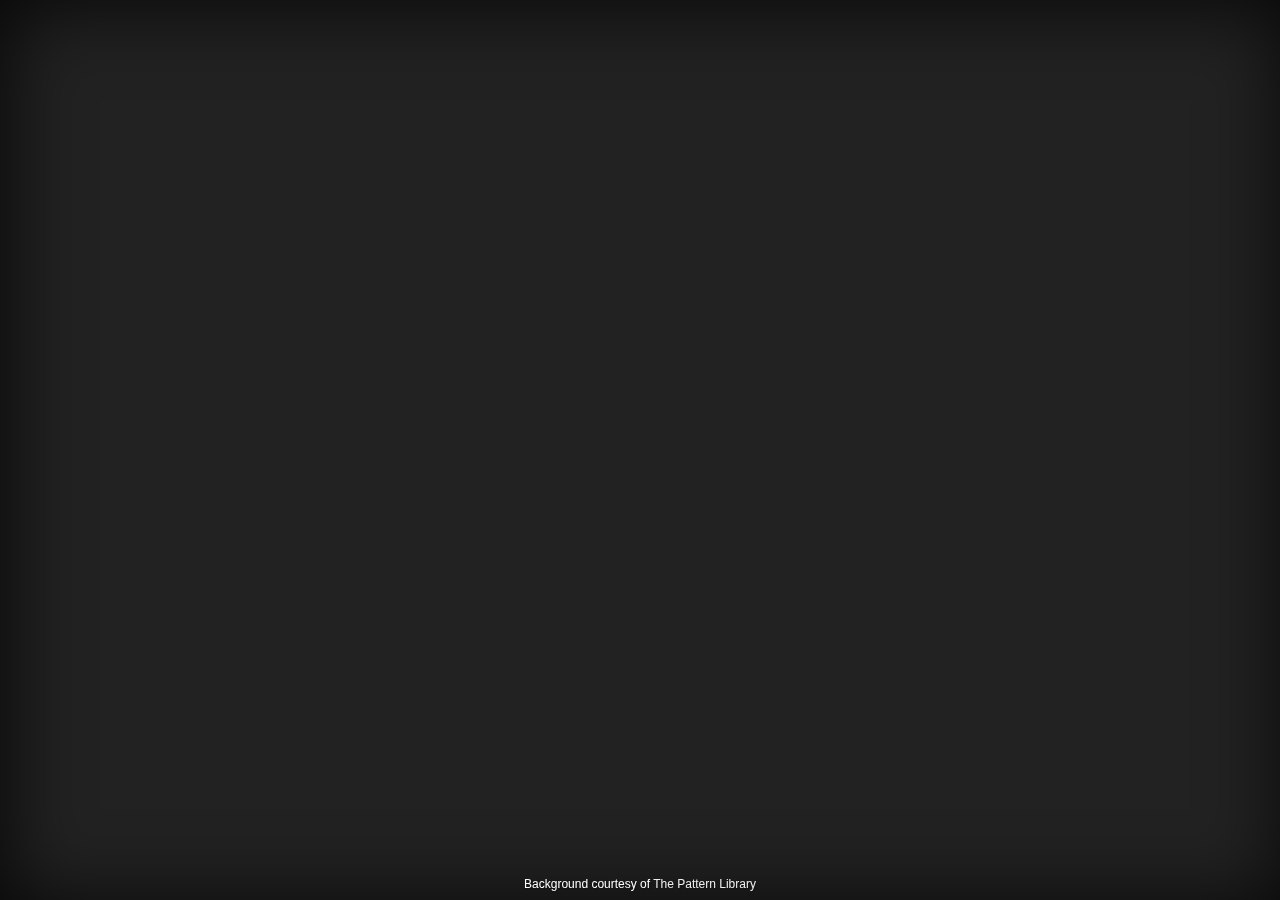
<file: deploy/salt/weedlabs/www-fallback/index.html>
<!DOCTYPE html>
<html>

<head>

  <meta charset="UTF-8">

  <title>WeedLabs</title>

  <style>
html, body, div, span, applet, object, iframe,
h1, h2, h3, h4, h5, h6, p, blockquote, pre,
a, abbr, acronym, address, big, cite, code,
del, dfn, em, img, ins, kbd, q, s, samp,
small, strike, strong, sub, sup, tt, var,
b, u, i, center,
dl, dt, dd, ol, ul, li,
fieldset, form, label, legend,
table, caption, tbody, tfoot, thead, tr, th, td,
article, aside, canvas, details, embed,
figure, figcaption, footer, header, hgroup,
menu, nav, output, ruby, section, summary,
time, mark, audio, video {
  margin: 0;
  padding: 0;
  border: 0;
  font-size: 100%;
  font: inherit;
  vertical-align: baseline;
}
/* HTML5 display-role reset for older browsers */
article, aside, details, figcaption, figure,
footer, header, hgroup, menu, nav, section {
  display: block;
}
body {
  line-height: 1;
}
ol, ul {
  list-style: none;
}
blockquote, q {
  quotes: none;
}
blockquote:before, blockquote:after,
q:before, q:after {
  content: '';
  content: none;
}
table {
  border-collapse: collapse;
  border-spacing: 0;
}
</style>

    <style>
body, html {
  position: relative;
  height: 100%;
}

.container {
  background: #222;
  height: 100%;
  /* max-width: 800px;*/
  margin: 0 auto;
  overflow: hidden;
  perspective: 1200px;
}

.container:after {
  box-shadow: inset 5px 5px 80px rgba(0, 0, 0, 0.8);
  content: '';
  position: absolute;
  top: 0;
  width: 100%;
  height: 100%;
  z-index: 10;
}

.wrap {
  position: absolute;
  top: -60%;
  left: -10%;
  height: 300%;
  width: 200%;
  transform: rotateX(20deg) rotateY(40deg) rotateZ(-20deg);
  z-index: 5;
}

.pattern {
  background-size: 500px;
  position: absolute;
  top: 0;
  left: 0;
  height: 100%;
  width: 400%;
  animation: scroll linear 20s infinite;
}

.pattern {
  background-image: url("http://thepatternlibrary.com/img/ai.png");
}

@keyframes scroll {
  from {
    transform: translate3d(0, 0, 0);
  }

  to {
    transform: translate3d(-4000px, 0, 0);
  }
}

.credit {
  color: #fff;
  font: 12px/12px sans-serif;
  position: absolute;
  text-align: center;
  bottom: 10px;
  width: 100%;
  text-shadow: 1px 1px 2px rgba(0, 0, 0, 0.3);
}
.credit a {
  color: #eee;
  text-decoration: none;
}

</style>

  <script src="js/prefixfree.min.js"></script>

</head>

<body>

  <section class="container">
  <div class="wrap">
    <div class="pattern"></div>
  </div>
</section>

<div class="credit">
  Background courtesy of
  <a href="http://thepatternlibrary.com/#alchemy">The Pattern Library</a>
 </div>

  <script src='http://codepen.io/assets/libs/fullpage/jquery.js'></script>

</body>

</html>
</file>
